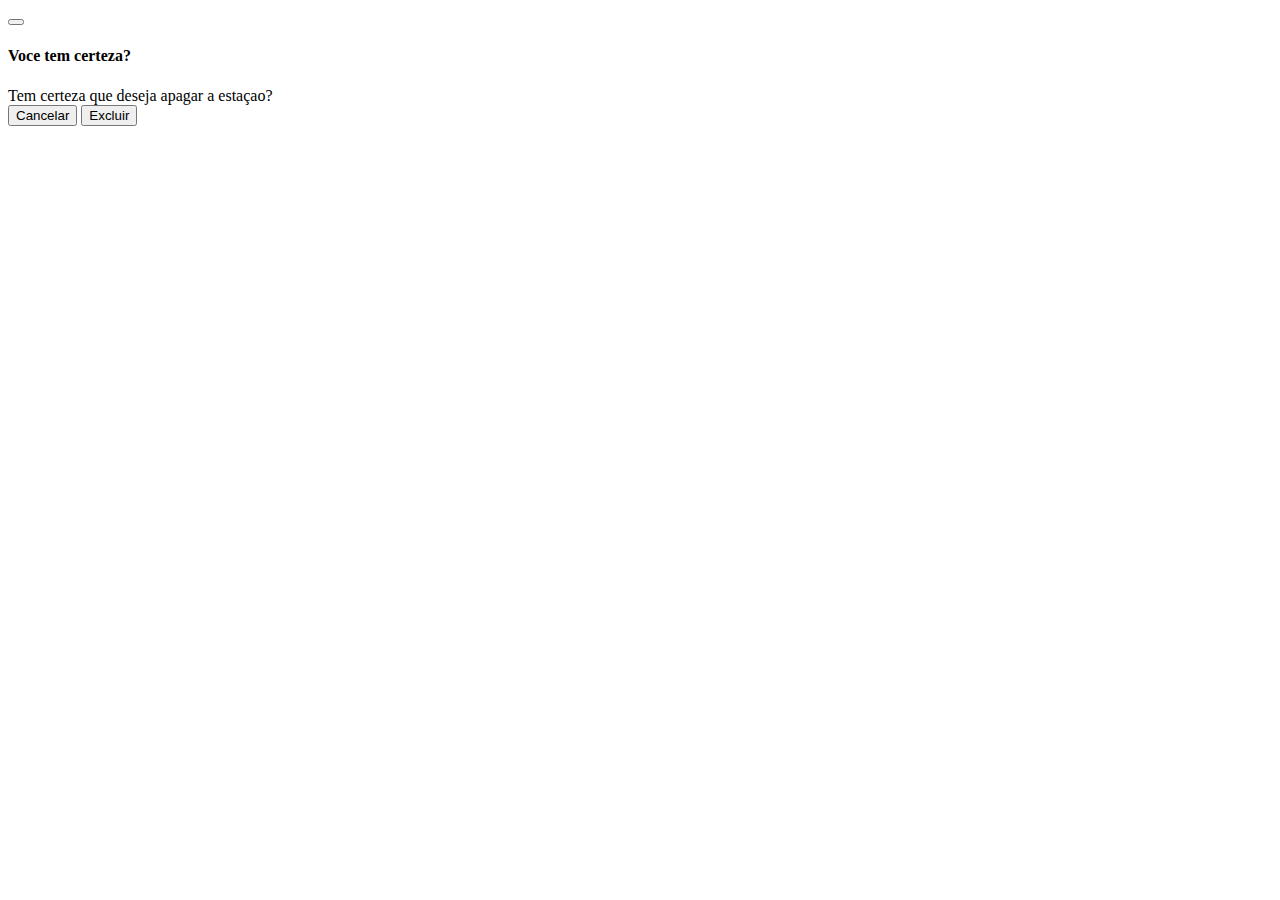
<file: src/main/resources/templates/ModalExclusaoEstacao.html>
<!DOCTYPE html>
<html xmlns="http://www.w3.org/1999/xhtml"
 xmlns:th="http://www.thymeleaf.org" xmlns:layout="http://www.ultraq.net.nz/th ymeleaf/layout">
 
 <div class="modal fade" id="confirmacaoExclusaoModalEstacao" tabindex="-1" data-keyboard="false" data-backdrop="static">
     <div class="modal-dialog">
       <form th:attr="data-url-base='/estacoes'" method="POST" th:method="DELETE">
         <!-- <intput type="hidden" name="_method" value="DELETE"\> -->
         <div class="modal-content">
             <div class="modal-header">
                 <button type="button" class="close" data-dismiss="modal"></button>
                 <h4 class="modal-title">Voce tem certeza?</h4>
             </div>
             <div class="modal-body">
                 <span>Tem certeza que deseja apagar a estaçao?</span>
             </div>
             
             <div class="modal-footer">
                 <button type="button" class="btn btn-link" data-dismiss="modal"> Cancelar </button>
                 <button type="submit" class="btn btn-primary"> Excluir </button>
             </div>
             
         </div>
         
       </form>
     </div>
 </div>
</html>
</file>
